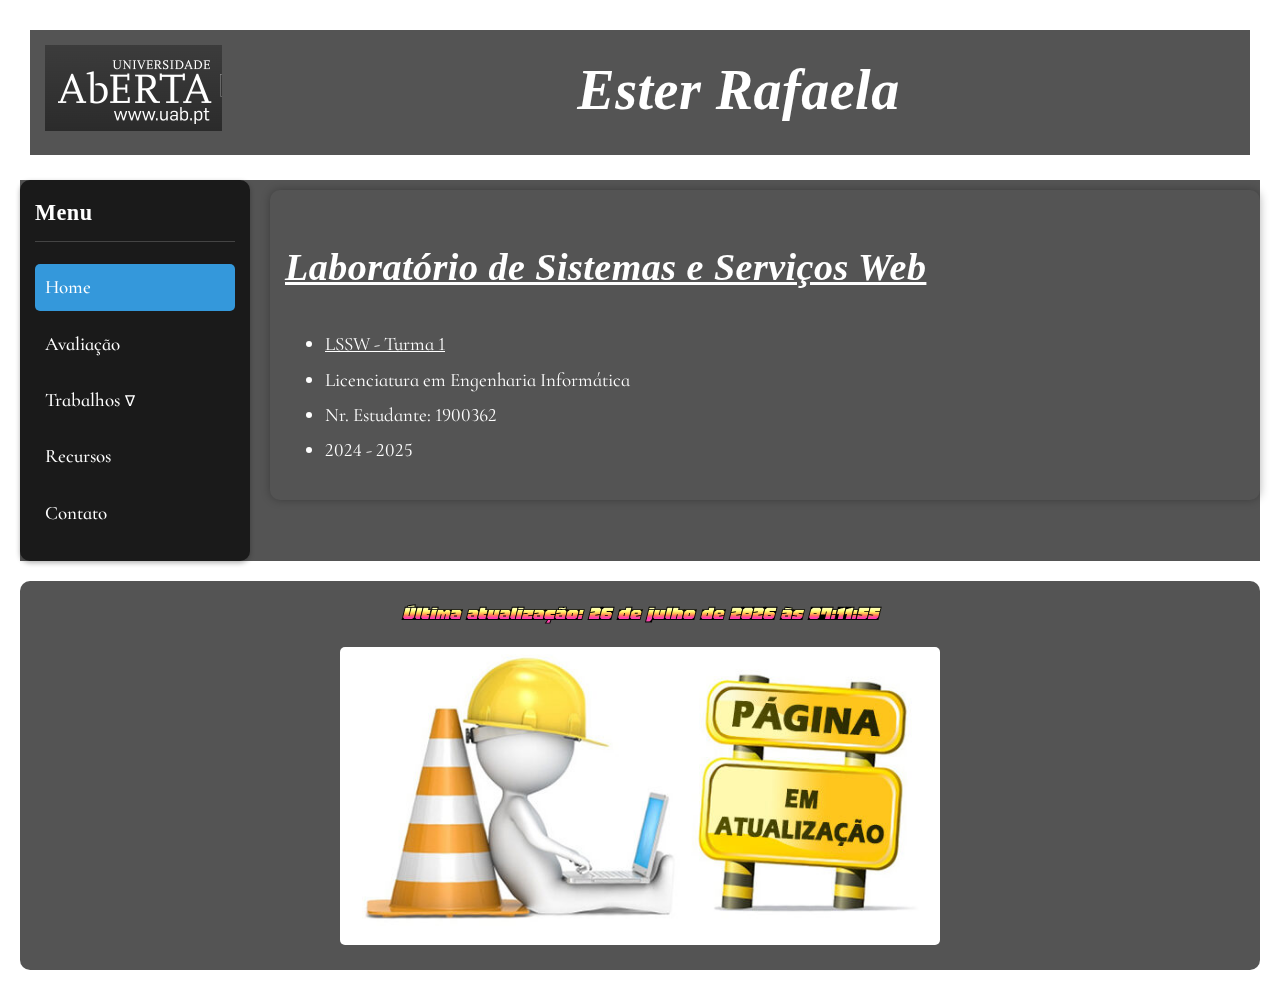
<file: index.html>
<!DOCTYPE html>
<html lang="pt">
<head>
    <meta charset="UTF-8">
    <title>Ester Rafaela Rodrigues</title>
    <!-- Fontes -->
    <link href="https://fonts.googleapis.com/css2?family=Cormorant+Infant:ital,wght@0,300;0,400;0,500;0,600;0,700;1,400;1,600&display=swap" rel="stylesheet">
    <link href="https://fonts.googleapis.com/css2?family=Tangerine:wght@400;700&display=swap" rel="stylesheet">
    <link href="https://fonts.googleapis.com/css2?family=Honk&display=swap" rel="stylesheet">
    <link rel="stylesheet" href="styles.css">
</head>
<body>
    <header>
        <div class="header-content">
            <a href="https://portal.uab.pt/" target="_blank">
                <img src="uab.png" alt="UAb">
            </a>
            <div class="header-text">
                <h1><i>Ester Rafaela</i></h1>
            </div>
        </div>
    </header>    
   
    <div class="container">
        <!-- Coluna de navegação à esquerda -->
        <div class="sidebar">
            <h3>Menu</h3>
            <ul class="nav-menu">
                <li><a href="#" class="nav-link active" data-target="perfil">Home</a></li>
                <li><a href="#" class="nav-link" data-target="trabalhos">Avaliação</a></li>
                <li class="has-submenu">
                    <a href="#" class="nav-link" data-toggle="submenu">Trabalhos</a>
                    <ul class="submenu">
                        <li><a href="#" class="nav-link" data-target="trabalho1">Desafio🏆</a></li>
                        <li><a href="#" class="nav-link" data-target="trabalho2">Trabalho 2</a></li>
                        <li><a href="#" class="nav-link" data-target="trabalho3">Trabalho 3</a></li>
                    </ul>
                </li>
                <li><a href="#" class="nav-link" data-target="recursos">Recursos</a></li>
                <li><a href="#" class="nav-link" data-target="contato">Contato</a></li>
            </ul>
        </div>
        
        <!-- Coluna de conteúdo à direita -->
        <div class="content">
            <div class="content-section active" id="perfil">
                <div class="task">
                    <!-- Conteúdo do Home -->
                    <i><h2><a href="https://elearning.uab.pt/course/view.php?id=21422" target="_blank">Laboratório de Sistemas e Serviços Web</a></h2></i>
                    <ul>            
                        <li><a href="https://elearning.uab.pt/course/view.php?id=21420" target="_blank">LSSW - Turma 1</a></li> 
                        <li>Licenciatura em Engenharia Informática</li>
                        <li>Nr. Estudante: 1900362</li>
                        <li>2024 - 2025</li>
                    </ul>
                </div>
            </div>
            
            <div class="content-section" id="trabalho1">
                <div class="task">
                    <!-- Conteúdo do trabalho1 -->
                    <i><h1>Desafio     🏆  I did it !!!  🏆</h1></i>
                     <img src="desafio.png" alt="desafio">                    
                    <div class="trabalho-conteudo">                    
                        <pre>                             
🔹 <i><b><u>Alojamentos Gratuitos</u></b></i>
<b><li>GitHub Pages </b>: Ideal para sites estáticos (HTML, CSS, JavaScript).                         
<b><li>Netlify </b>: Oferece CI/CD e suporte para sites estáticos com facilidade de deploy.                          
<b><li>Vercel </b>: Excelente para projetos em Next.js, mas suporta sites estáticos também.                           
<b><li>InfinityFree </b>: Alojamento gratuito com suporte para PHP e MySQL.                         
<b><li>000WebHost </b>: Popular para iniciantes, oferece um plano grátis com algumas limitações.</li>
                          
🔹 <i><b><u>Alojamentos Pagos</u></b> (com mais recursos)</i>
<b><li>Hostinger </b>– Preços acessíveis e bom suporte técnico.                          
<b><li>Bluehost </b>– Recomendada para WordPress, inclui domínio gratuito no primeiro ano.                         
<b><li>SiteGround </b>– Excelente desempenho e suporte rápido.                            
<b><li>OVH </b>– Servidores na Europa com bom custo-benefício.                         
<b><li>DigitalOcean </b>– Para quem quer mais controle com VPS e cloud hosting.</li>
                            
👉 <i><b><u>Comparação</u></b></i>                            
<li>Se precisas apenas de um site estático → GitHub Pages, Netlify, Vercel.                           
<li>Se queres algo gratuito com PHP/MySQL → InfinityFree, 000WebHost.                         
<li>Se queres mais controle e suporte profissional → Hostinger, Bluehost, SiteGround.</li>
</h3>
                        </pre>
                    </div>
                </div>
            </div>

            <div class="content-section" id="trabalhos">
                <!-- Conteúdo Avaliação-->
                <div class="task">
                    <h2>Trabalhos e Avaliações</h2>
                    <table border="1">
                        <thead>
                          <tr>
                            <th style="text-align: center !important;">Avaliação</th>
                            <th style="text-align: center !important;">Data</th>
                            <th style="text-align: center !important;">Notas</th>
                          </tr>
                        </thead>
                        <tbody>
                          <tr>
                            <td style="text-align: center !important;">EfolioA</td>
                            <td style="text-align: center !important;">09/04/2025</td>
                            <td style="text-align: center !important;">-</td>
                          </tr>
                          <tr>
                            <td style="text-align: center !important;">EfolioB</td>
                            <td style="text-align: center !important;">08/05/2025</td>
                            <td style="text-align: center !important;" >-</td>
                          </tr>
                          <tr>
                            <td style="text-align: center !important;">EfolioG</td>
                            <td style="text-align: center !important;">11/06/2025M</td>
                            <td style="text-align: center !important;">-</td>
                          </tr>
                        </tbody>
                    </table>
                </div>
            </div>
            
            <div class="content-section" id="recursos">
                <!-- Conteúdo de recursos -->
                <div class="task">
                    <h2>Recursos e Links Úteis</h2>
                    <ul>
                        <li><a href="https://portal.uab.pt/" target="_blank">Portal UAb</a></li>
                        <li><a href="https://elearning.uab.pt/" target="_blank">Plataforma de eLearning</a></li>
                        <li><a href="https://www.w3schools.com/" target="_blank">W3Schools</a></li>
                    </ul>
                </div>
            </div>
            
            <div class="content-section" id="contato">
                <!-- Conteúdo de contato -->
                <div class="task">
                    <h2>Informações de Contato</h2>
                    <p>Email: 1900362@estudante.uab.pt</p>
                    <p>Campus Virtual: <a href="https://elearning.uab.pt/" target="_blank">eLearning UAb</a></p>
                </div>
            </div>
        </div>
    </div>

    <footer>    
        <div class="footer-content">
            <div class="honk-container" style="font-family: 'Honk', cursive !important;">
                <p id="update-text" class="update-text" style="font-size: 1.2rem !important;"></p>
            </div>
            <div class="footer-image">
                <img src="atualizacao.jpg" alt="atualizacao">
            </div>
        </div>
    </footer> 
    
    <script>
        // Atualiza a data de última modificação
        function updateLastModified() {
            const lastModified = new Date(document.lastModified);
            const formattedDate = lastModified.toLocaleString('pt-BR', {
                year: 'numeric', month: 'long', day: 'numeric',
                hour: '2-digit', minute: '2-digit', second: '2-digit'
            });
            document.getElementById('update-text').innerHTML = "<i>Última atualização: " + formattedDate + "</i>";
        }
        updateLastModified();
        
        // Menu principal e submenu
        document.addEventListener('DOMContentLoaded', function() {
            // Navegação do menu principal
            document.querySelectorAll('.nav-link[data-target]').forEach(link => {
                link.addEventListener('click', function(e) {
                    e.preventDefault();
                    
                    // Remove classe ativa de todos os links
                    document.querySelectorAll('.nav-link[data-target]').forEach(item => 
                        item.classList.remove('active'));
                    
                    // Adiciona classe ativa ao link clicado
                    this.classList.add('active');
                    
                    // Esconde todos os conteúdos
                    document.querySelectorAll('.content-section').forEach(section => 
                        section.classList.remove('active'));
                    
                    // Mostra o conteúdo correspondente
                    const targetId = this.getAttribute('data-target');
                    document.getElementById(targetId).classList.add('active');
                });
            });
            
            // Controle do submenu
            document.querySelectorAll('.has-submenu > a').forEach(link => {
                link.addEventListener('click', function(e) {
                    e.preventDefault();
                    e.stopPropagation();
                    
                    // Alterna o submenu
                    const submenu = this.nextElementSibling;
                    submenu.classList.toggle('active');
                    this.classList.toggle('open');
                });
            });
        });
       
    </script>
</body>
</html>
</file>
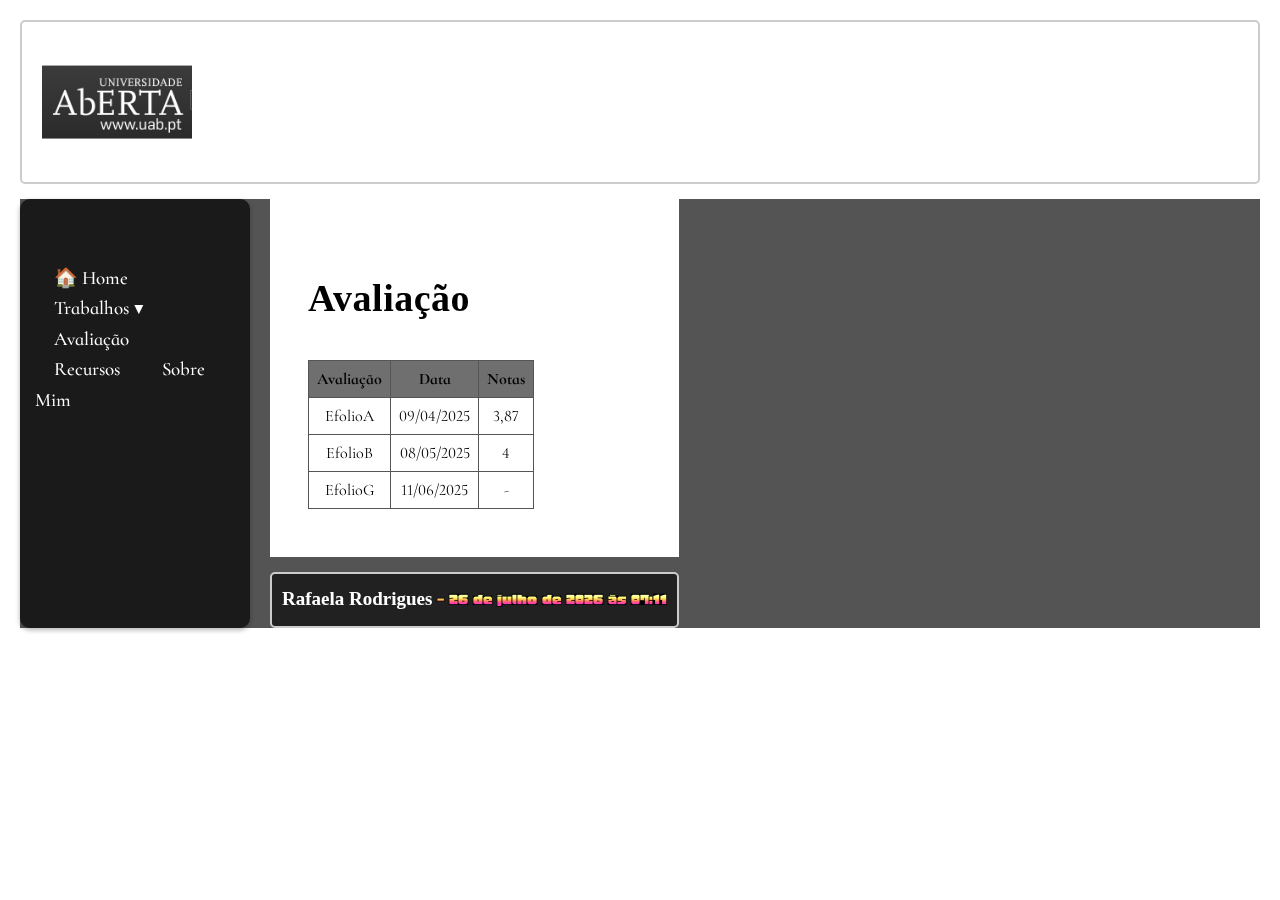
<file: avaliacao.html>
<html>
<head>
     <meta charset="UTF-8">
    <title>Rafaela Rodrigues</title>  
    <link href="https://fonts.googleapis.com/css2?family=Cormorant+Infant:ital,wght@0,300;0,400;0,500;0,600;0,700;1,400;1,600&display=swap" rel="stylesheet">
    <link href="https://fonts.googleapis.com/css2?family=Tangerine:wght@400;700&display=swap" rel="stylesheet">
    <link href="https://fonts.googleapis.com/css2?family=Honk&display=swap" rel="stylesheet">
    <link rel="stylesheet" href="styles.css">
</head>
<body>
   <div id="header-placeholder"></div>
  <script src="header.js"></script>
  <div class="container">
    <aside class="sidebar">
      <div id="menu-placeholder"></div>
    </aside>
    <div class="main-content">
      <main>
        <section>
          <div class="text-container">
      <h2>Avaliação</h2>
    </div>
  </section>
  <section>
   <table border="1" class="centered-table">
      <thead>
        <tr>
          <th style="text-align: center;">Avaliação</th>
          <th style="text-align: center;">Data</th>
          <th style="text-align: center;">Notas</th>
        </tr>
      </thead>
      <tbody>
        <tr>
          <td style="text-align: center;">EfolioA</td>
          <td style="text-align: center;">09/04/2025</td>
          <td style="text-align: center;">3,87</td>
        </tr>
        <tr>
          <td style="text-align: center;">EfolioB</td>
          <td style="text-align: center;">08/05/2025</td>
          <td style="text-align: center;">4</td>
        </tr>
        <tr>
          <td style="text-align: center;">EfolioG</td>
          <td style="text-align: center;">11/06/2025</td>
          <td style="text-align: center;">-</td>
        </tr>
      </tbody>
    </table>
  </section>
</main>
 <div id="footer-placeholder"></div>
<script src="menu.js" defer></script>
<script src="footer.js"></script>
</body>
</html>
</file>
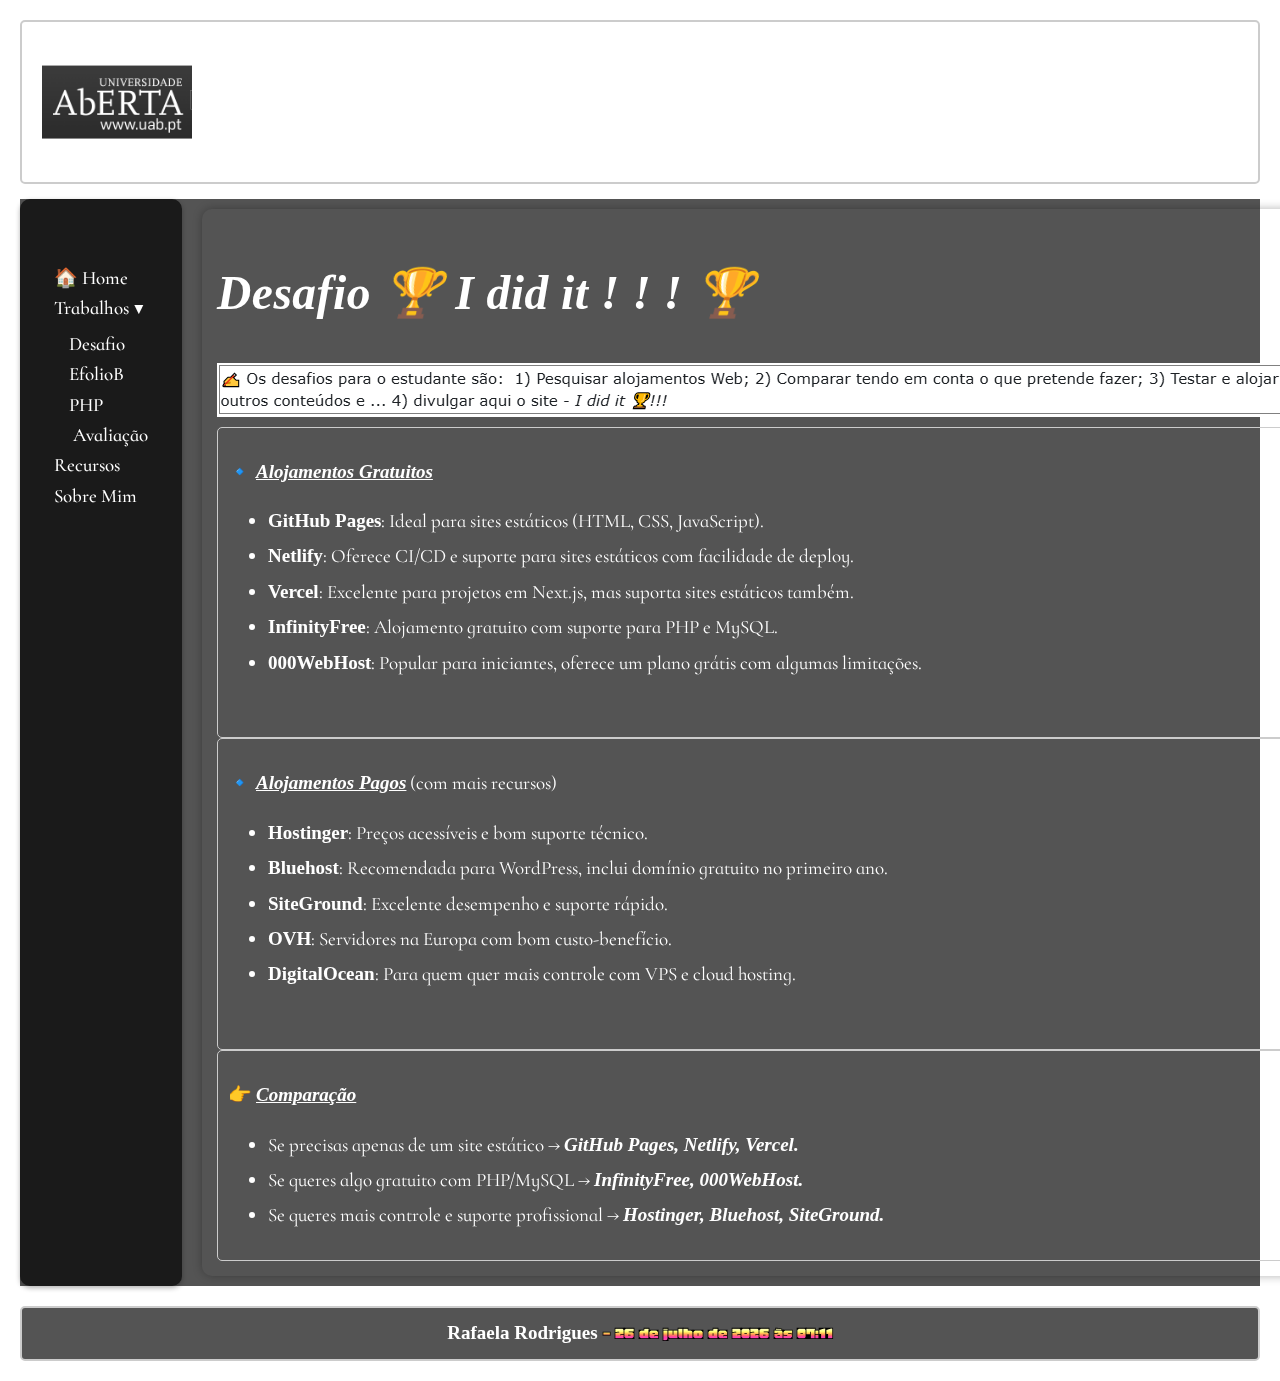
<file: desafio.html>
<!DOCTYPE html>
<html lang="pt">
<head>
  <meta charset="UTF-8">
  <meta name="viewport" content="width=device-width, initial-scale=1.0">
  <title>Ester Rafaela Rodrigues</title>    
  <link href="https://fonts.googleapis.com/css2?family=Cormorant+Infant:ital,wght@0,300;0,400;0,500;0,600;0,700;1,400;1,600&display=swap" rel="stylesheet">
  <link href="https://fonts.googleapis.com/css2?family=Tangerine:wght@400;700&display=swap" rel="stylesheet">
  <link href="https://fonts.googleapis.com/css2?family=Honk&display=swap" rel="stylesheet">
  <link rel="stylesheet" href="styles.css">
</head>
<body>
  <div id="header-placeholder"></div>
  <script src="header.js"></script>

  <div class="container">
    <aside class="sidebar">
      <div id="menu-placeholder"></div>
    </aside>

    <div class="task">
      <!-- Conteúdo do trabalho1 -->
      <i><h1>Desafio 🏆 I did it ! ! ! 🏆</h1></i>
      <img src="desafio.png" alt="desafio">
<section class="spaced-section" style="border: 1px solid #ccc; padding: 10px; border-radius: 5px;">
      <div class="text-container">
        <p class="section-title">🔹 <i><b><u>Alojamentos Gratuitos</u></b></i></p>
        <ul>
          <li><b>GitHub Pages</b>: Ideal para sites estáticos (HTML, CSS, JavaScript).</li>
          <li><b>Netlify</b>: Oferece CI/CD e suporte para sites estáticos com facilidade de deploy.</li>
          <li><b>Vercel</b>: Excelente para projetos em Next.js, mas suporta sites estáticos também.</li>
          <li><b>InfinityFree</b>: Alojamento gratuito com suporte para PHP e MySQL.</li>
          <li><b>000WebHost</b>: Popular para iniciantes, oferece um plano grátis com algumas limitações.</li>
        </ul>
      </div>
      <br></section>
<section class="spaced-section" style="border: 1px solid #ccc; padding: 10px; border-radius: 5px;">
      <div class="text-container">
        <p class="section-title">🔹 <i><b><u>Alojamentos Pagos</u></b></i> (com mais recursos)</p>
        <ul>
          <li><b>Hostinger</b>: Preços acessíveis e bom suporte técnico.</li>
          <li><b>Bluehost</b>: Recomendada para WordPress, inclui domínio gratuito no primeiro ano.</li>
          <li><b>SiteGround</b>: Excelente desempenho e suporte rápido.</li>
          <li><b>OVH</b>: Servidores na Europa com bom custo-benefício.</li>
          <li><b>DigitalOcean</b>: Para quem quer mais controle com VPS e cloud hosting.</li>
        </ul>
      </div>
      <br></section>
<section class="spaced-section" style="border: 1px solid #ccc; padding: 10px; border-radius: 5px;">
      <div class="text-container">
        <p class="section-title">👉 <i><b><u>Comparação</u></b></i></p>
        <ul>
          <li>Se precisas apenas de um site estático → <i><b>GitHub Pages, Netlify, Vercel.</b></i></li>
          <li>Se queres algo gratuito com PHP/MySQL → <i><b>InfinityFree, 000WebHost.</b></i></li>
          <li>Se queres mais controle e suporte profissional → <i><b>Hostinger, Bluehost, SiteGround.</b></i></li>
        </ul>
      </div></section>
    </div>
  </div>

  <script src="menu.js"></script>
  <div id="footer-placeholder"></div>
   <script src="footer.js"></script>
</body>
</html>
</file>
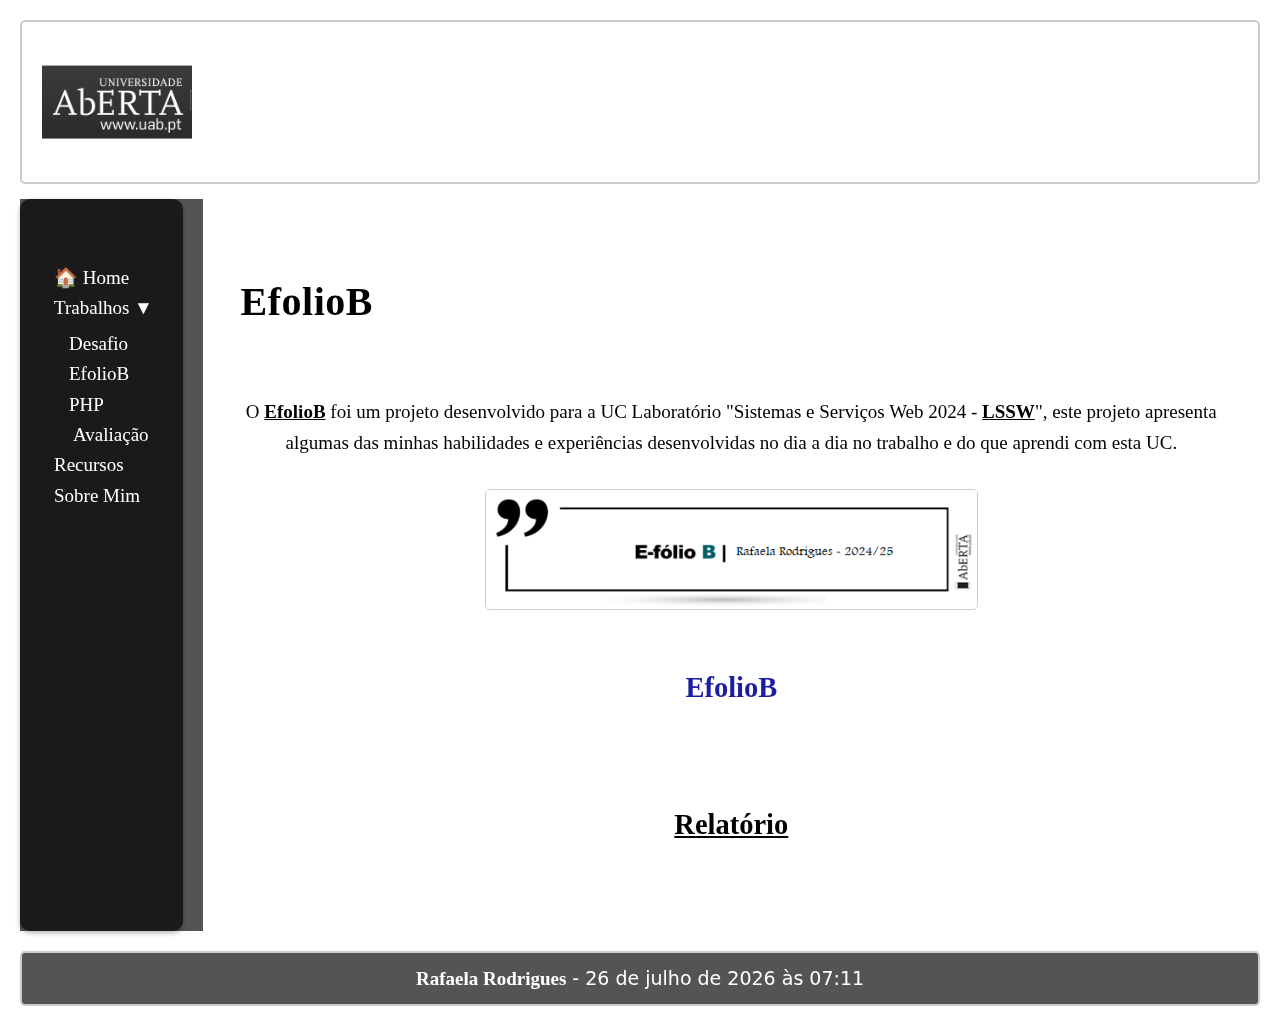
<file: EfolioB.html>
<!DOCTYPE html>
<html lang="pt">
<head>
  <meta charset="UTF-8" />
  <meta name="viewport" content="width=device-width, initial-scale=1.0" />
  <title>Rafaela Rodrigues </title>

 
  <meta name="author" content="Rafaela Rodrigues">
  <link rel="stylesheet" href="./styles.css"/>
  <link href="https://fonts.googleapis.com/css2?family=Poiret+One&display=swap" rel="stylesheet">
</head>
<body>
 
  <div id="header-placeholder"></div>
  <div class="container">
    <aside class="sidebar">
      <div id="menu-placeholder"></div>
    </aside>
    <div class="main-content">
      <main>
        
      
      <section>
      <div class="text-container" style="text-align: center  !important;font-size: 20px;">
 <h2>EfolioB</h2>
      </div></section>     
           <section>
          <div class="main-content" style="text-align: center;"><br> O <u><b>EfolioB</b></u> foi um projeto desenvolvido para a UC Laboratório "Sistemas e Serviços Web 2024 - <b><u>LSSW</u></b>", este projeto apresenta algumas das minhas habilidades e experiências desenvolvidas no dia a dia no trabalho e do que aprendi com esta UC.
          <br><br>
          
          <a href="https://xrafaela.github.io/RafaelaRodrigues/" target="_blank">
  <img src="./ef.png" alt="EfolioB Preview" style="max-width: 50%; height: auto; border: 1px solid #ccc; border-radius: 5px;">
</a>
<br>
<b><a href="https://xrafaela.github.io/RafaelaRodrigues/" target="_blank" style="text-decoration: none; font-size: 1.5em; color: #1b1ea1;">
 <br>  EfolioB<br>  <br>
</a></b>    
        </div>
         </section>
          <section>
        <div class="main-content" style="text-align: center; font-size: 1.5em;">
          <a href="EfolioB.pdf" download><br><b>Relatório</b></a> 
          <br><br>
        </div>
      </section>
        </div>
   
  </div>

  </div>
 
  <script src="menu.js"></script>
  <div id="footer-placeholder"></div>
    <script src="footer.js"></script>
  
<script src="header.js"></script>

</body>
</html>
</file>
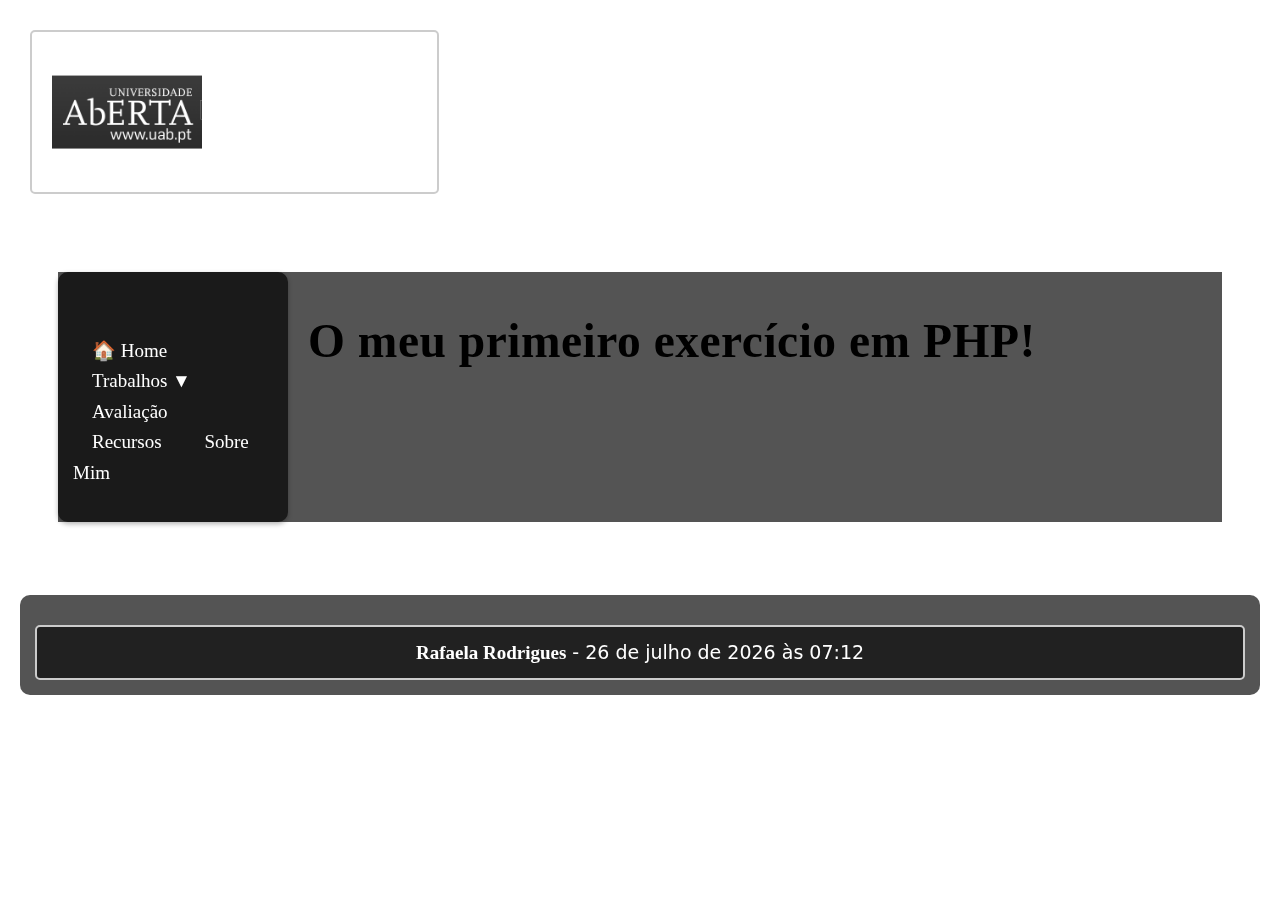
<file: ex1.html>
<!DOCTYPE html>
<html lang="pt">
<head>
  <meta charset="UTF-8" />
  <meta name="viewport" content="width=device-width, initial-scale=1.0" />
  <title>Calculadora PHP</title>
  <link rel="stylesheet" href="./styles.css" />
  <link href="https://fonts.googleapis.com/css2?family=Poiret+One&display=swap" rel="stylesheet">
</head>
<body>
  <header>
    <div id="header-placeholder"></div>
    <script src="header.js"></script>
  </header>
  <main>
    <div class="container">
      <aside class="sidebar">
        <div id="menu-placeholder"></div>
      </aside>
      <div class="main-content">
        <section>
          <div class="text-container">
            <h1>O meu primeiro exercício em PHP!</h1>
            <?php
              $msg = 'O meu primeiro exercício em PHP!';
              print $msg;
            ?>
          </div>
        </section>
       
      </div>
    </div>
  </main>
  <footer>
    <div id="footer-placeholder"></div>
    <script src="footer.js"></script>
  </footer>
  <script src="menu.js"></script>
</body>
</html>
</file>
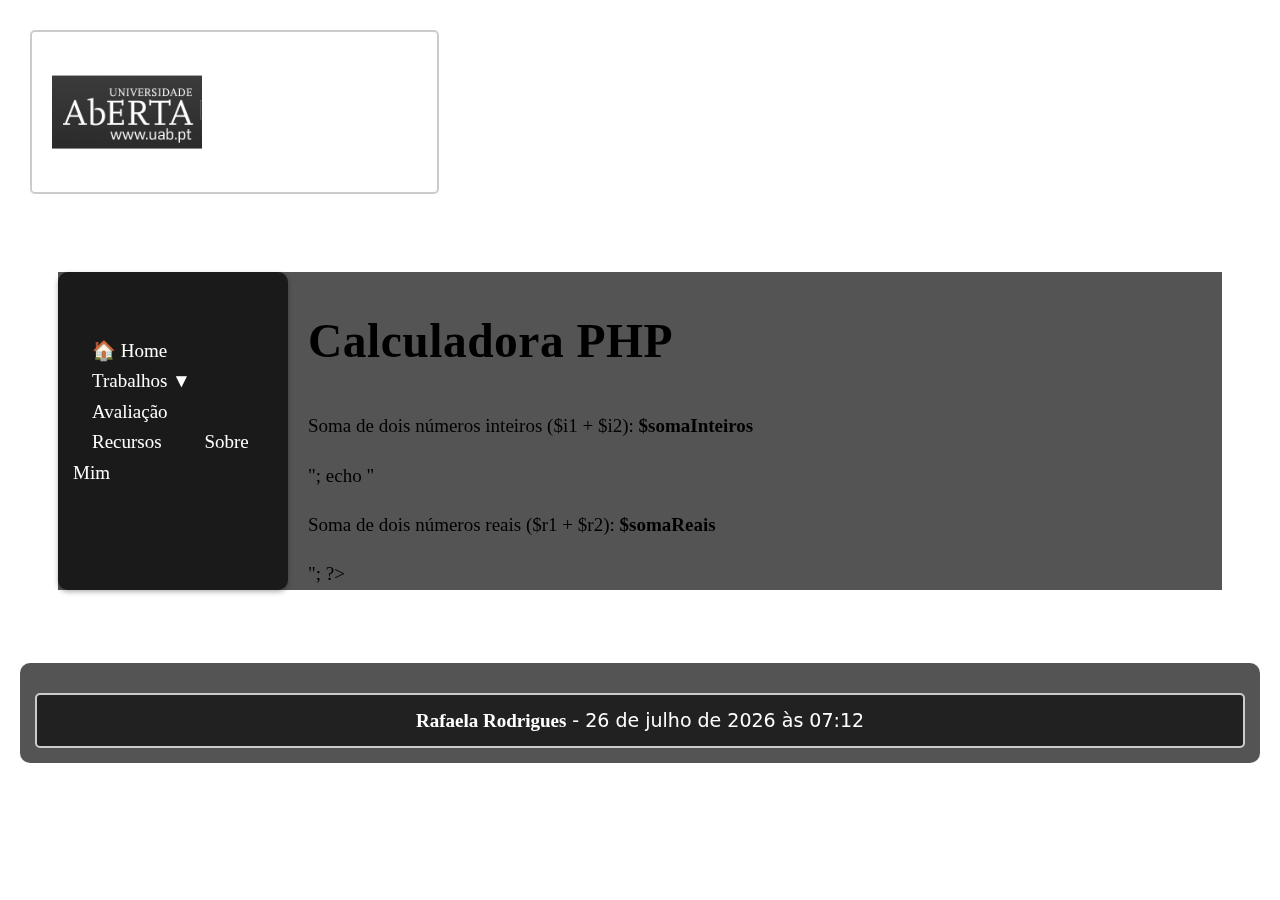
<file: ex2.html>
<!DOCTYPE html>
<html lang="pt">
<head>
  <meta charset="UTF-8" />
  <meta name="viewport" content="width=device-width, initial-scale=1.0" />
  <title>Calculadora PHP</title>
  <link rel="stylesheet" href="./styles.css" />
  <link href="https://fonts.googleapis.com/css2?family=Poiret+One&display=swap" rel="stylesheet">
</head>
<body>
  <header>
    <div id="header-placeholder"></div>
    <script src="header.js"></script>
  </header>
  <main>
    <div class="container">
      <aside class="sidebar">
        <div id="menu-placeholder"></div>
      </aside>
      <div class="main-content">
        
        </section>
        <section>
          <div class="text-container">
            <h1>Calculadora PHP</h1>
            <?php
              // Números inteiros
              $i1 = 10;
              $i2 = 20;
              $somaInteiros = $i1 + $i2;

              // Números reais
              $r1 = 10.0;
              $r2 = 20.0;
              $somaReais = $r1 + $r2;

              // Exibindo os resultados
              echo "<p>Soma de dois números inteiros ($i1 + $i2): <strong>$somaInteiros</strong></p>";
              echo "<p>Soma de dois números reais ($r1 + $r2): <strong>$somaReais</strong></p>";
            ?>
          </div>
        </section>
      </div>
    </div>
  </main>
  <footer>
    <div id="footer-placeholder"></div>
    <script src="footer.js"></script>
  </footer>
  <script src="menu.js"></script>
</body>
</html>
</file>
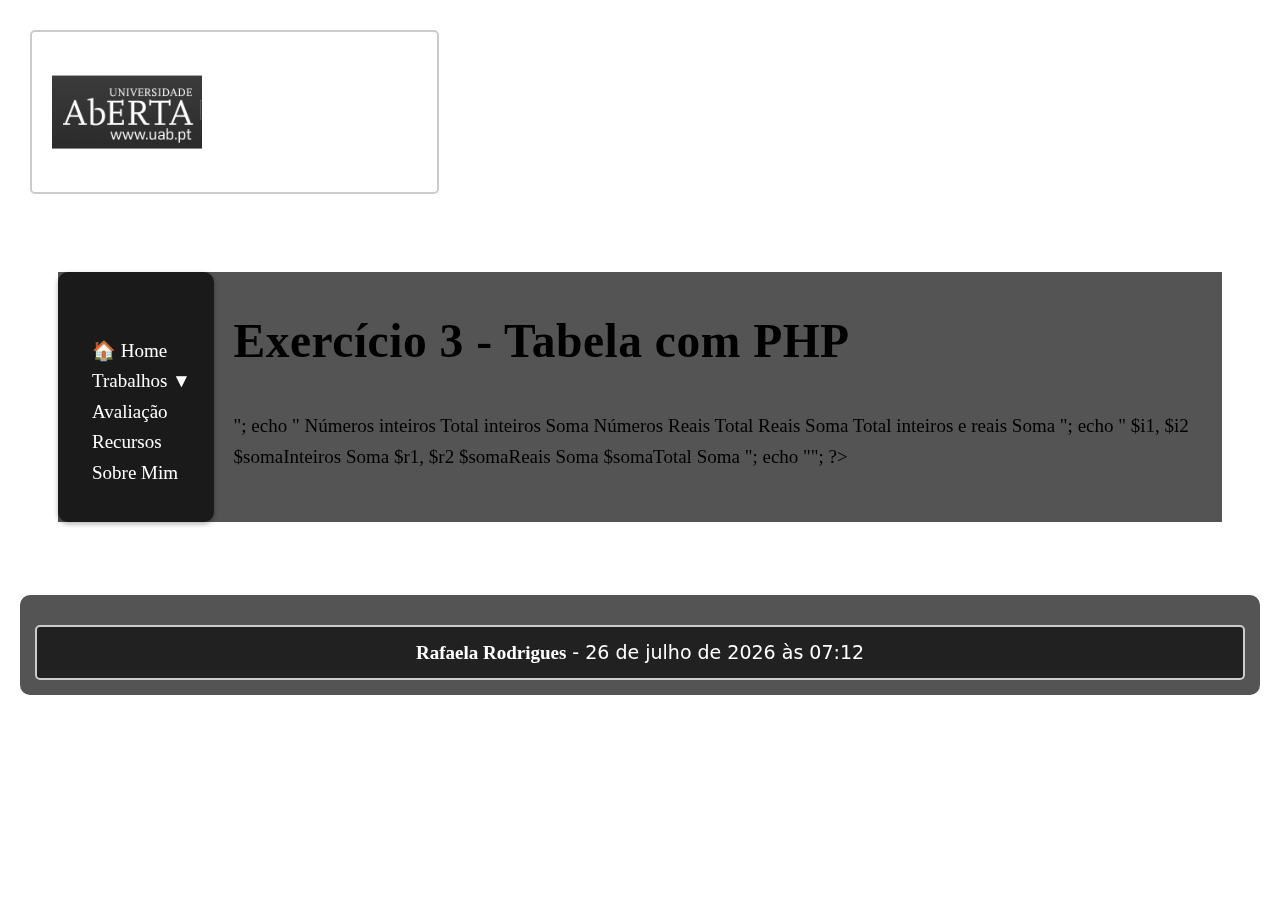
<file: ex3.html>
<!DOCTYPE html>
<html lang="pt">
<head>
  <meta charset="UTF-8" />
  <meta name="viewport" content="width=device-width, initial-scale=1.0" />
  <title>Exercício 3 - PHP</title>
  <link rel="stylesheet" href="./styles.css" />
  <link href="https://fonts.googleapis.com/css2?family=Poiret+One&display=swap" rel="stylesheet">
</head>
<body>
  <header>
    <div id="header-placeholder"></div>
    <script src="header.js"></script>
  </header>
  <main>
    <div class="container">
      <aside class="sidebar">
        <div id="menu-placeholder"></div>
      </aside>
      <div class="main-content">
        <section>
          <div class="text-container">
            <h1>Exercício 3 - Tabela com PHP</h1>
            <?php
              // Números inteiros
              $i1 = 10;
              $i2 = 20;
              $somaInteiros = $i1 + $i2;

              // Números reais
              $r1 = 10.0;
              $r2 = 20.0;
              $somaReais = $r1 + $r2;

              // Soma total (inteiros + reais)
              $somaTotal = $somaInteiros + $somaReais;

              // Exibindo a tabela
              echo "<table border='1' style='width: 100%; text-align: center;'>";
              echo "<tr>
                      <th>Números inteiros</th>
                      <th>Total inteiros</th>
                      <th>Soma</th>
                      <th>Números Reais</th>
                      <th>Total Reais</th>
                      <th>Soma</th>
                      <th>Total inteiros e reais</th>
                      <th>Soma</th>
                    </tr>";
              echo "<tr>
                      <td>$i1, $i2</td>
                      <td>$somaInteiros</td>
                      <td>Soma</td>
                      <td>$r1, $r2</td>
                      <td>$somaReais</td>
                      <td>Soma</td>
                      <td>$somaTotal</td>
                      <td>Soma</td>
                    </tr>";
              echo "</table>";
            ?>
          </div>
        </section>
      </div>
    </div>
  </main>
  <footer>
    <div id="footer-placeholder"></div>
    <script src="footer.js"></script>
  </footer>
  <script src="menu.js"></script>
</body>
</html>
</file>
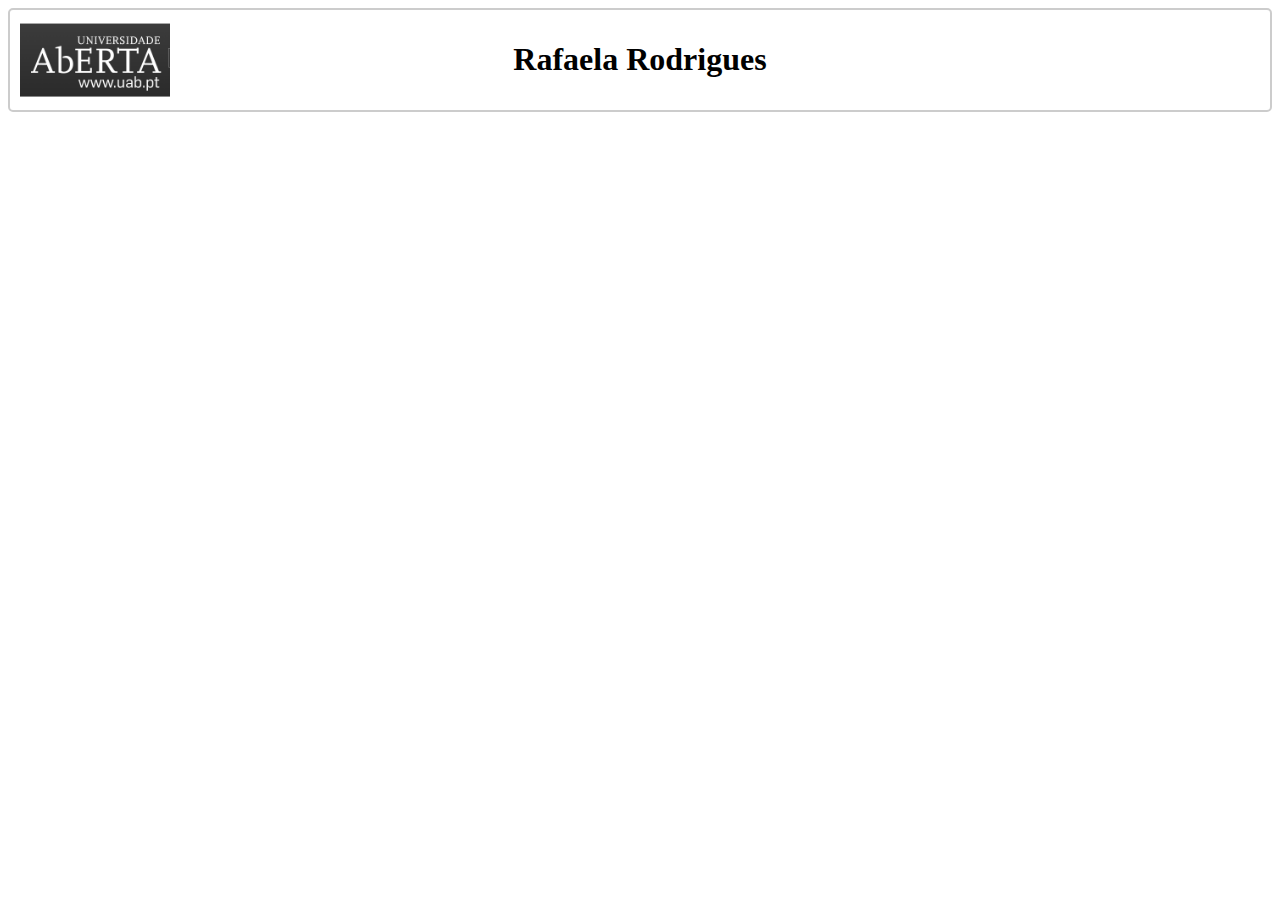
<file: header.html>
<head>
    <meta charset="UTF-8">
    <meta name="viewport" content="width=device-width, initial-scale=1.0">
    <title>Document</title>
</head>
<body>
    <header style="border: 2px solid #ccc; padding: 10px; border-radius: 5px;">
      <div style="position: relative; text-align: center;">
        <a href="https://portal.uab.pt/" target="_blank">
          <img src="uab.png" alt="UAB" style="max-width:150px; position: absolute; left: 0; top: 50%; transform: translateY(-50%);" />
        </a>
        <h1>Rafaela Rodrigues</h1>
      </div>
    </header>
</file>
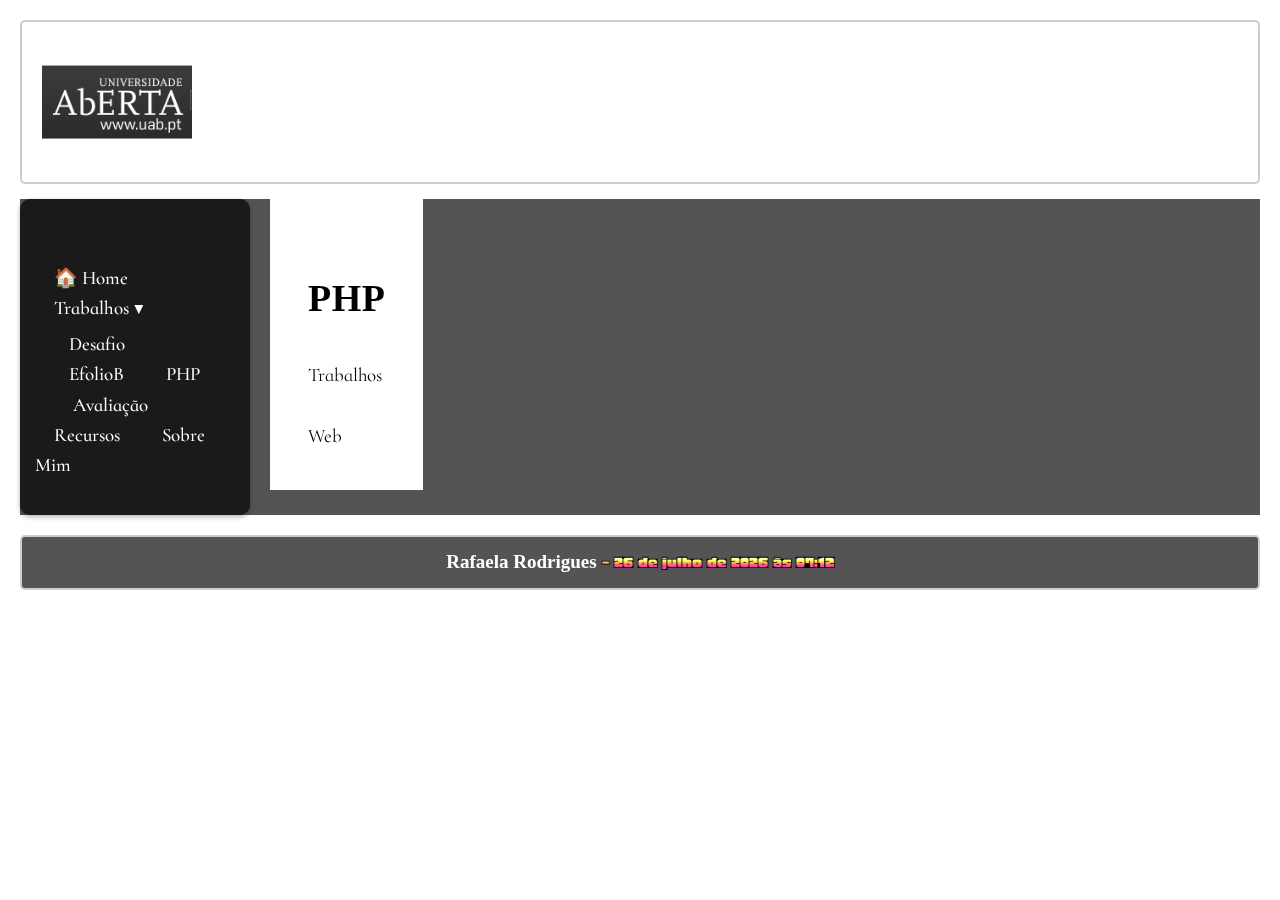
<file: PHP.html>
<!DOCTYPE html>
<html lang="pt">
<head>
  <meta charset="UTF-8">
  <title>Ester Rafaela Rodrigues</title>    
  <link href="https://fonts.googleapis.com/css2?family=Cormorant+Infant:ital,wght@0,300;0,400;0,500;0,600;0,700;1,400;1,600&display=swap" rel="stylesheet">
  <link href="https://fonts.googleapis.com/css2?family=Tangerine:wght@400;700&display=swap" rel="stylesheet">
  <link href="https://fonts.googleapis.com/css2?family=Honk&display=swap" rel="stylesheet">
  <link rel="stylesheet" href="styles.css">
</head>

<body>
   <div id="header-placeholder"></div>
  <script src="header.js"></script>
   <div class="container">
    <aside class="sidebar">
      <div id="menu-placeholder"></div>
    </aside>
    <div class="main-content">
      <main>
      
          <div class="text-container">
        <section>
          
            <h2>PHP</h2>
        </section>
            <section>
              Trabalhos <br><br>
              Web
         
          </div>
          
            </section>
       
      </main>
    </div>
  </div>
  

 </div>
   <script src="menu.js"></script>
  <div id="footer-placeholder"></div>
<script src="footer.js"></script>
  
</body>
</html>
</file>
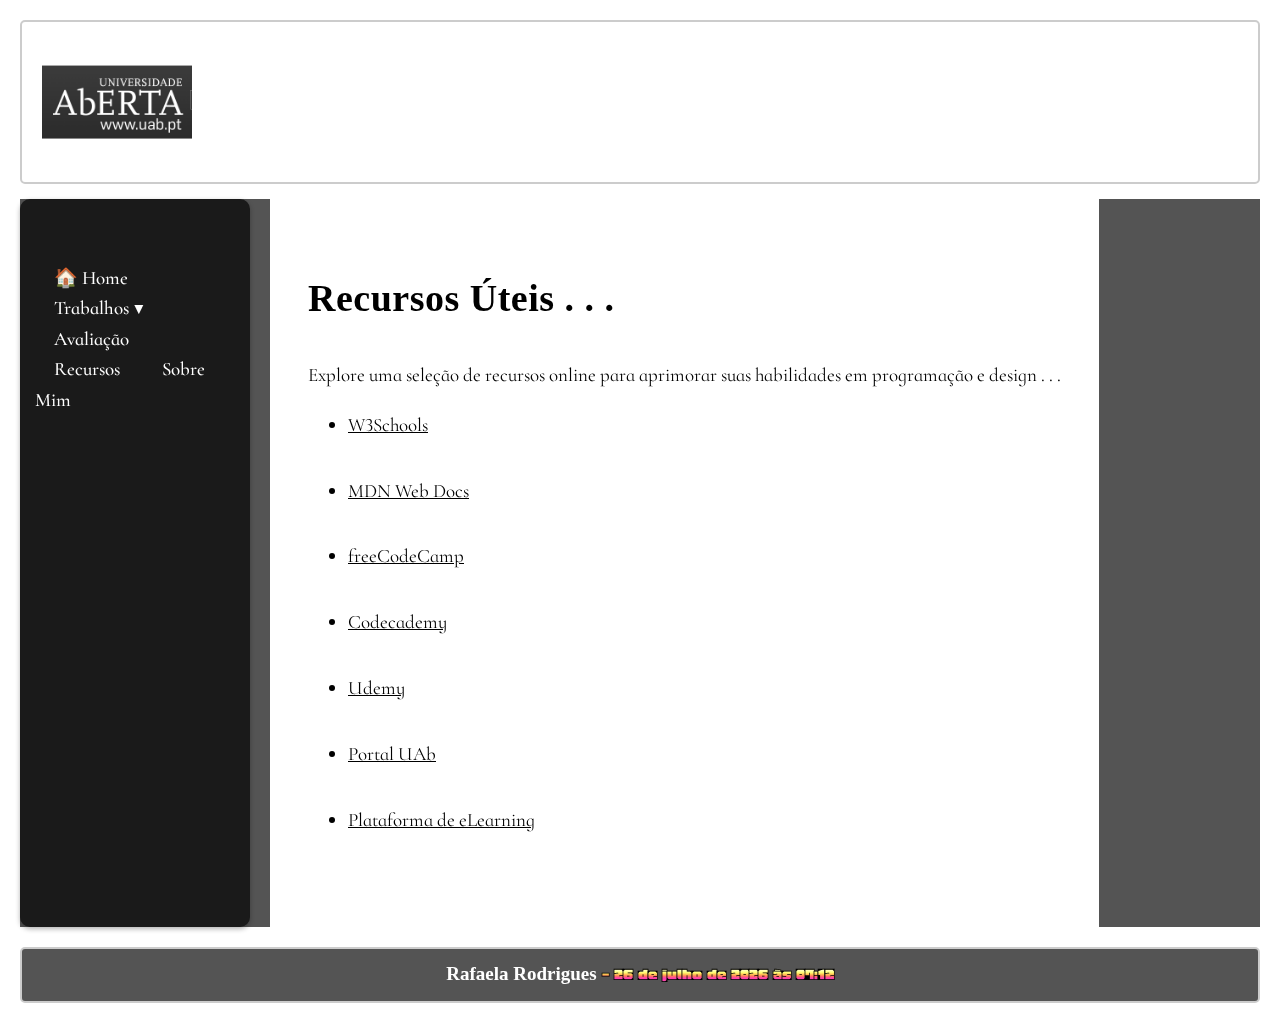
<file: recursos.html>
<!DOCTYPE html>
<html lang="pt">
<head>
  <meta charset="UTF-8">
  <title>Ester Rafaela Rodrigues</title>    
  <link href="https://fonts.googleapis.com/css2?family=Cormorant+Infant:ital,wght@0,300;0,400;0,500;0,600;0,700;1,400;1,600&display=swap" rel="stylesheet">
  <link href="https://fonts.googleapis.com/css2?family=Tangerine:wght@400;700&display=swap" rel="stylesheet">
  <link href="https://fonts.googleapis.com/css2?family=Honk&display=swap" rel="stylesheet">
  <link rel="stylesheet" href="styles.css">
</head>
<body>
    <div id="header-placeholder"></div>
  <script src="header.js"></script>
  <div class="container">
    <aside class="sidebar">
      <div id="menu-placeholder"></div>
    </aside>
    <div class="main-content">
      <main>
        <section>
          <div class="text-container">
            <h2>Recursos Úteis . . . </h2>
            <p>Explore uma seleção de recursos online para aprimorar suas habilidades em programação e design . . . </p>
        <ul>
          <li><a href="https://www.w3schools.com/" target="_blank">W3Schools</a></li><br>
          <li><a href="https://developer.mozilla.org/" target="_blank">MDN Web Docs</a></li><br>
          <li><a href="https://www.freecodecamp.org/" target="_blank">freeCodeCamp</a></li><br>
          <li><a href="https://www.codecademy.com/" target="_blank">Codecademy</a></li><br>
          <li><a href="https://www.udemy.com/" target="_blank">Udemy</a></li><br>
          <li><a href="https://portal.uab.pt/" target="_blank">Portal UAb</a></li><br>
          <li><a href="https://elearning.uab.pt/" target="_blank">Plataforma de eLearning</a></li><br>
        </ul>
      </div>
    </section>
  </div>

  <section>
    </div>
  
  <script src="menu.js"></script>
  
  <div id="footer-placeholder"></div>
  <script src="footer.js"></script>
</body>
</html>
</file>
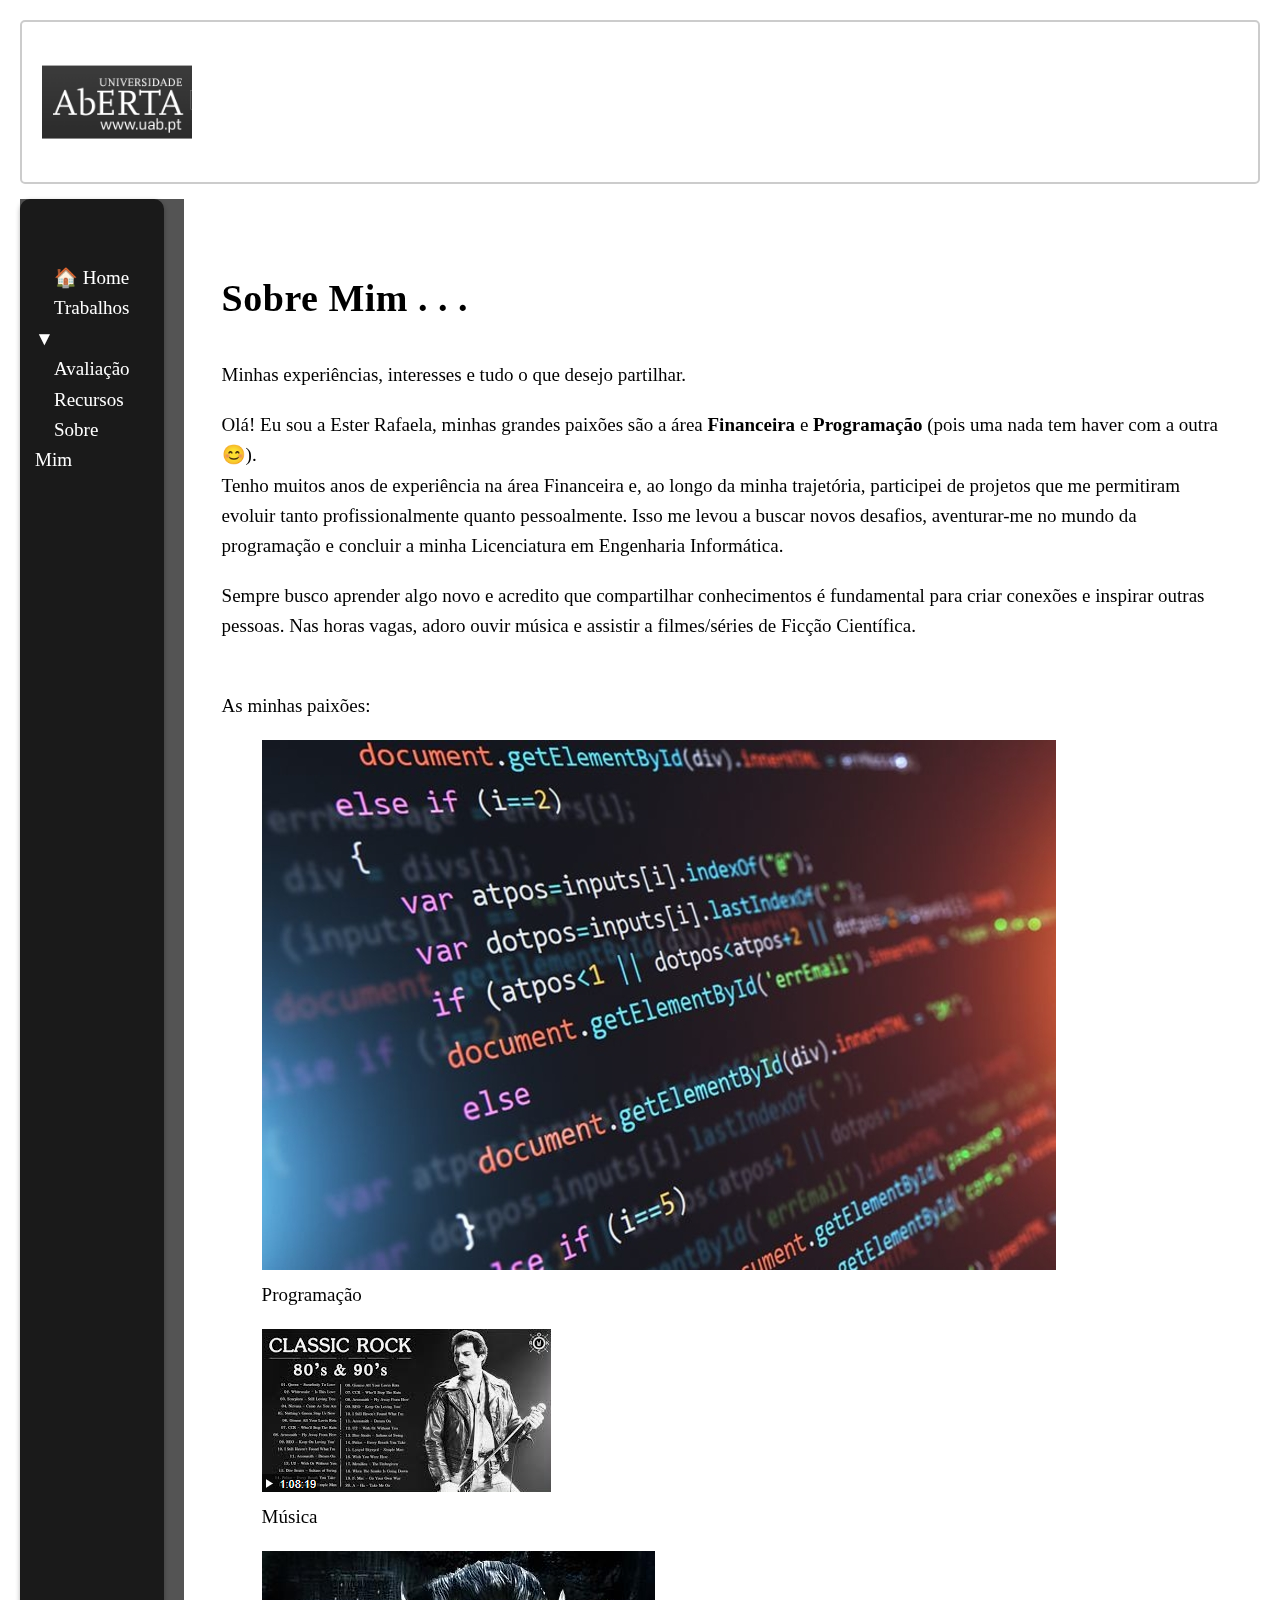
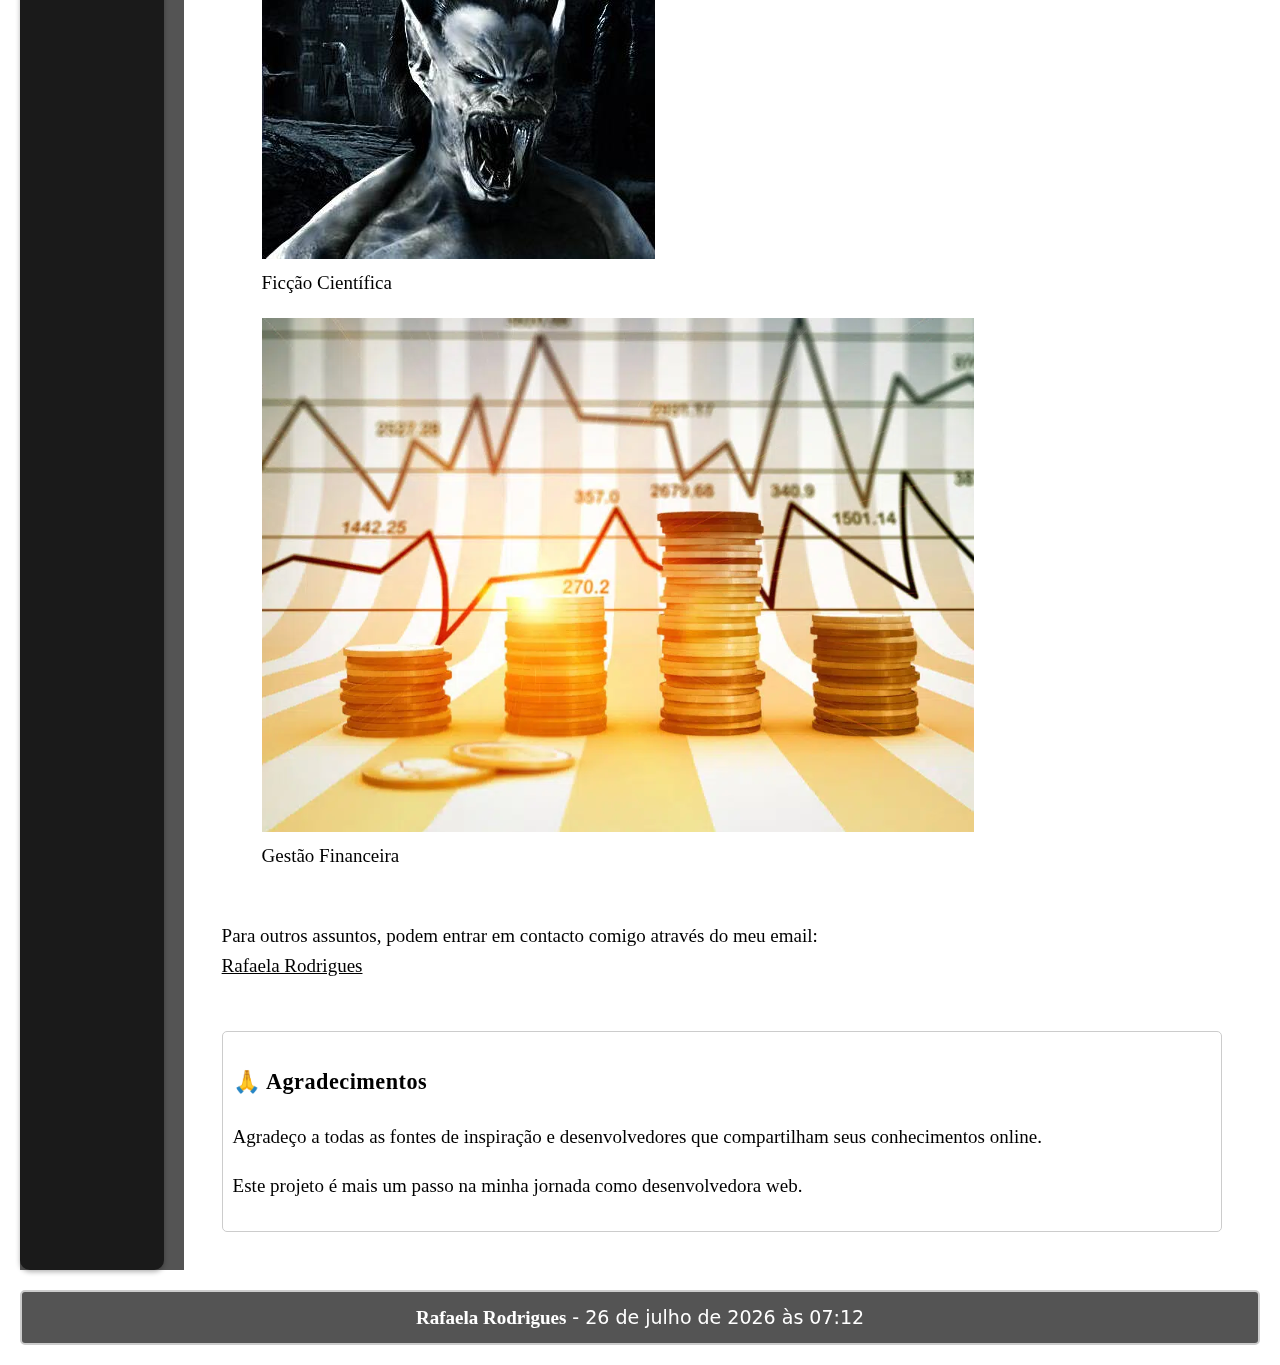
<file: sobremim.html>
<!DOCTYPE html>
<html lang="pt">
<head>
  <meta charset="UTF-8" />
  <meta name="viewport" content="width=device-width, initial-scale=1.0" />
  <title>Rafaela Rodrigues </title>
  <meta name="description" content="Portfólio pessoal da desenvolvedora Rafaela Rodrigues. Projetos, habilidades e contato.">
  <meta name="keywords" content="portfólio, desenvolvedora, Rafaela Rodrigues, front-end, tecnologia, web design">
  <meta name="author" content="Rafaela Rodrigues">
  <link rel="stylesheet" href="./styles.css"/>
  <link href="https://fonts.googleapis.com/css2?family=Poiret+One&display=swap" rel="stylesheet">
</head>
<body>
  <div id="header-placeholder"></div>
  <script src="header.js"></script>

  <div class="container">
    <aside class="sidebar">
      <div id="menu-placeholder"></div>
    </aside>
    <div class="main-content">
      <main>
        <section>
          <h2>Sobre Mim . . .</h2>
        </section>
        
        <section>
          <div>
            <p>Minhas experiências, interesses e tudo o que desejo partilhar.</p>
          </div>
        </section>

        <section>
          <div>
            <p>
              Olá! Eu sou a Ester Rafaela, minhas grandes paixões são a área <b>Financeira</b> e <b>Programação</b>
              (pois uma nada tem haver com a outra 😊). <br>
              Tenho muitos anos de experiência na área Financeira e, ao longo da minha trajetória, participei de projetos que me permitiram evoluir tanto profissionalmente quanto pessoalmente.
              Isso me levou a buscar novos desafios, aventurar-me no mundo da programação e concluir a minha Licenciatura em Engenharia Informática. <br>
            </p>
            <p>
              Sempre busco aprender algo novo e acredito que compartilhar conhecimentos é fundamental para criar conexões e inspirar outras pessoas. Nas horas vagas, adoro ouvir música e assistir a filmes/séries de Ficção Científica.
            </p>
          </div>
        </section>

        <section>
          <p><br>As minhas paixões:</p>
          <div class="paixoes">
            <figure>
              <img src="c.jpg" alt="Imagem C">
              <figcaption>Programação</figcaption>
            </figure>
            <figure>
              <img src="musica.png" alt="Música">
              <figcaption>Música</figcaption>
            </figure>
            <figure>
              <img src="filmes.jpg" alt="Filmes">
              <figcaption>Ficção Científica</figcaption>
            </figure>
            <figure>
              <img src="finanças.png" alt="Finanças">
              <figcaption>Gestão Financeira</figcaption>
            </figure>
          </div>
        </section>

        <section>
          <p><br>
            Para outros assuntos, podem entrar em contacto comigo através do meu email: <br>
            <a href="mailto:1900362@estudante.uab.pt">Rafaela Rodrigues</a>
          </p>
          <br>
        </section>

        <section class="spaced-section" style="border: 1px solid #ccc; padding: 10px; border-radius: 5px;">
          <div class="agradecimento">
            <h3>🙏 Agradecimentos</h3>
            <p>Agradeço a todas as fontes de inspiração e desenvolvedores que compartilham seus conhecimentos online.</p> 
            <p>Este projeto é mais um passo na minha jornada como desenvolvedora web.</p>
          </div>
        </section>
      </main>
    </div>
  </div>

  <script src="menu.js"></script>
  
  </script>
  <div id="footer-placeholder"></div>
  <script src="footer.js"></script>
</body>
</html>
</file>
<file: styles.css>
body {
    font-size: 19px; /* Cormorant Infant também funciona bem neste tamanho */
    font-family: 'Cormorant Infant', Georgia, serif;
    font-weight: 400; /* Regular para texto normal */
    line-height: 1.6;
   
    background-image: url('https://medicinasa.com.br/wp-content/uploads/2023/08/digital-robotica-inteligencia-artificial-inovacao2.jpg');
    background-size: cover;
    background-position: center;
    background-repeat: no-repeat;
    background-attachment: fixed;
   
    position: relative;
    margin: 0;
    padding: 20px;
}


body::before {
    content: "";
    position: fixed;
    top: 0;
    left: 0;
    width: 100%;
    height: 100%;    
    
    z-index: -1;
}

.task { 
    color: white;  
    margin: 10px 0; 
    background-color: 0 0 10px rgba(24, 23, 23, 0.8); 
    padding: 15px; 
    border-radius: 10px;
    box-shadow: 0 0 10px rgba(0, 0, 0, 0.3);
    text-align: left;
   
}

a {
    color: inherit;
    text-decoration: underline;
}

header {
    display: flex;
    align-items: center;
    gap: 20px;
    margin-bottom: 15px;
; 
    color: white;
    border-radius: 10px;
    padding: 10px; 
}

.header-content {
    display: flex;
    align-items: center;
    background-color: rgba(12, 12, 12, 0.7); 
    width: 100%;
    padding: 5px !important; /* Reduz o padding do header */
}

.header-text {
    flex-grow: 1;
}

.header-text h1 {
    font-family: 'Tangerine', cursive !important;
    font-size: 3.5rem !important;
    text-align: center !important;
    width: 100%;
    display: block;
    margin-bottom: 0; /* Remove espaço abaixo do h1 */
    line-height: 1; /* Reduz a altura da linha */
    margin: 0 !important; /* Remove margem */
    line-height: 1 !important; /* Reduz espaço vertical */
}

.header-text p {
    text-align: center !important;
    width: 100%;
    display: block;
    font-family: 'Tangerine', cursive !important;
    font-size: 3rem !important;
    margin-top: 0; /* Remove espaço acima do parágrafo */
    line-height: 1; /* Reduz a altura da linha */
    font-size: 2rem !important;
    margin: 0 !important; /* Remove margem */
    padding-top: 0 !important; /* Remove padding superior */
    line-height: 1 !important; /* Reduz espaço vertical */
}

header img {
    max-height: 100px;
    width: auto;
    padding: 10px; 
}

nav ul {
    list-style-type: none;
    padding: 0;
}

nav ul li {
    display: inline;
    margin: 0 1em;
}

nav ul li a {
    color: #fff;
    text-decoration: none;
}

main {
    padding: 2em;
    background-color: #fff;
}

/* Estilo do footer */
footer {
    margin-top: 15px;
    background-color: rgba(12, 12, 12, 0.7);
    color: white;
    padding: 15px;
    border-radius: 10px;
    text-align: center;
    font-family: 'Honk', system-ui;
}

.footer-content {
    display: flex;
    flex-direction: column;
    align-items: center;
    justify-content: center;
}

.update-text {
    font-size: 1.2rem;
    margin-bottom: 15px;
    text-align: center;
    font-family: 'Honk', system-ui;
}

.footer-image {
    width: 80%;
    max-width: 600px;
    margin: 0 auto;
}

.footer-image img {
    width: 100%;
    height: auto;
    border-radius: 5px;
}

footer p {
    text-align: center !important;
    margin: 0;
    width: 100%;
}

table {
    width: 30%; /* Usando 100% para melhor responsividade */
    max-width: 800px; 
    border-collapse: collapse;
    margin: 10px 0; 
    text-align: left;
    margin-left: 0;
    margin-right: auto; 
}

th, td {
    padding: 8px;
    text-align: left;
    border: 1px solid #555;
}

th {
    background-color: rgba(50, 50, 50, 0.7);
    font-weight: bold;
}

/* Container principal de duas colunas */
.container {
    display: flex;
    gap: 20px;
    margin-bottom: 20px;
    background-color: rgba(12, 12, 12, 0.7); 
    text-align: left;
}

/* Coluna de navega��o */
.sidebar {
    width: 200px;
    background-color: #1a1a1a; /* Fundo mais escuro */
    padding: 15px;
    border-radius: 10px;
    box-shadow: 0 2px 5px rgba(0,0,0,0.3);
    color: white; /* Texto principal em branco */
    font-family: 'Cormorant Infant', Georgia, serif;
    font-weight: 500; /* Medium para o menu lateral */
}

/* Estilo do menu de navega��o */
.nav-menu {
    list-style: none;
    padding: 0;
    margin: 0;
}

.nav-menu li {
    margin-bottom: 10px;
}

.nav-link {
    display: block;
    padding: 8px 10px;
    color: white; /* Links em branco */
    text-decoration: none;
    border-radius: 5px;
    transition: background-color 0.2s;
}

.nav-link:hover {
    background-color: #333333; /* Fundo mais escuro ao passar o mouse */
    color: #ffffff; /* Texto branco ao passar o mouse */
}

.nav-link.active {
    background-color: #3498db; /* Azul para o item ativo */
    color: white;
}

/* Garantir que o t�tulo do menu tamb�m seja branco */
.sidebar h3 {
    color: white;
    border-bottom: 1px solid #444;
    padding-bottom: 10px;
    margin-top: 0;
}

/* Coluna de conte�do */
.content {
    flex: 1;
    text-align: left;
    display: block; /* Caso esteja usando flexbox com justify-content */
}

/* Conte�do */
.content-section {
    display: none;
    text-align: left;
}

.content-section.active {
    display: block;
}

/* Melhorias para listas */
ul li {
    margin-bottom: 5px;
    text-align: left;
}

/* Estilo para submenus */
.has-submenu {
    position: relative;
}

.submenu {
    display: none;
    list-style: none;
    padding-left: 15px;
    margin-top: 5px;
}

.submenu.active {
    display: block;
}

.submenu li {
    margin-bottom: 5px;
    text-align: left;
}

.has-submenu > a::after {
    content: "∇";  /* Seta para direita */
    font-size: 0.8em;
    margin-left: 5px;
}

.has-submenu > a.open::after {
    content: "∇";  /* Seta para baixo */
}

/* Alinhamento geral � esquerda */
.container, .content, .content-section, .task {
    text-align: left;
}

table {
    text-align: left;
    margin-left: 0;
    margin-right: auto; 
}

/* Corrigindo conte�do textual */
p, li, pre, td {
    text-align: left;
}


.trabalho-conteudo {
    text-align: left;
}


pre {
    text-align: justify;
    font-family: 'Cormorant Garamond', Georgia, serif;
    margin-left: 0;
}

.content {
    display: block; /* Caso esteja usando flexbox com justify-content */
}

.task, .task * {
    text-align: left !important;
}

h2, p, li, table, pre {
    text-align: left !important;
}

.content-section {
    text-align: left !important;
}


.content-section {
    display: none;
}

.content-section.active {
    display: block;
}
#recursos, #contato, #trabalhos {
    text-align: left !important;
}

#recursos *, #contato *, #trabalhos * {
    text-align: left !important;
}



h1, h2, h3, h4, h5, h6 {
    font-family: 'Cormorant Garamond', Georgia, serif;
    font-weight: 600; 
    letter-spacing: 0.5px;
}


strong, b {
    font-family: 'Cormorant Garamond', Georgia, serif;
    font-weight: 700; 
}


i, em {
    font-family: 'Cormorant Garamond', Georgia, serif;
    font-style: italic;
}


h1 {
    font-size: 2.5em;
}

h2 {
    font-size: 2em;
}

.footer-content .update-text {
    font-family: 'Honk', cursive !important;
    font-size: 1.2rem !important;
    margin-bottom: 15px;
    text-align: center;
}


.update-text span {
    font-family: 'Honk', cursive !important;
}


@import url('https://fonts.googleapis.com/css2?family=Honk&display=swap');

.update-text, 
.update-text i,
#update-text,
#update-text i {
    font-family: 'Honk', cursive !important;
    font-size: 1.4rem !important;
}
</file>
